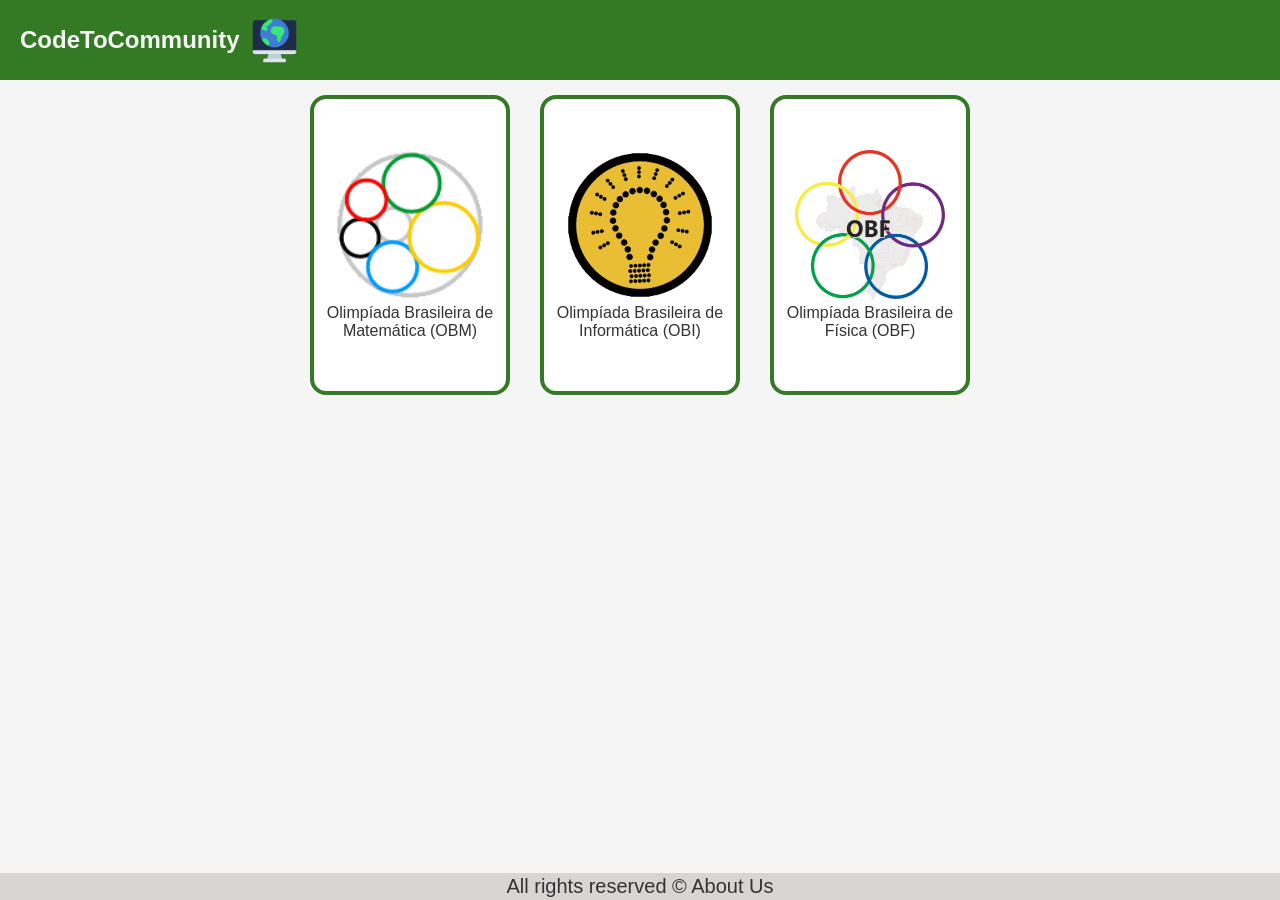
<file: olympiads/index.html>
<!DOCTYPE html>
<html>
    <head>
        <title>Olimpíadas no Brasil</title>
        <meta charset="utf-8">
        <meta name="viewport" content="width=device-width, initial-scale=1.0">
        <link rel="stylesheet" href="style.css">    
    </head> 
    <body>
        <header>
            <a href="index.html">
            <div class="our-logo">
                <span>CodeToCommunity</span>
                <img src="images/logo.png">
            </div>
            </a>
        </header>
        <main>
            <div class="olimpiadas">
                <div class="olimpiada"> 
                    <a href="https://www.obm.org.br/">
                    <img src="images/obm.png" class="olimpiada-imagem">
                    </a>
                    <span class="olimpiada-texto">
                        Olimpíada Brasileira de Matemática (OBM)
                    </span>
                </div>
                <div class="olimpiada"> 
                    <a href="./obi.html">
                    <img src="images/obi.png" class="olimpiada-imagem">
                    </a>
                    <span class="olimpiada-texto">
                        Olimpíada Brasileira de Informática (OBI)
                    </span>
                </div>
                <div class="olimpiada"> 
                    <a href="https://olimpiada.ic.unicamp.br/">
                    <img src="images/obf.png" class="olimpiada-imagem">
                    </a>
                    <span class="olimpiada-texto">
                        Olimpíada Brasileira de Física (OBF)
                    </span>
                </div>
            </div>
        </main>
        <footer>
            <span> All rights reserved &copy; <a href="contact.html">About Us</a></span>
        </footer>
    </body>
</html>
</file>
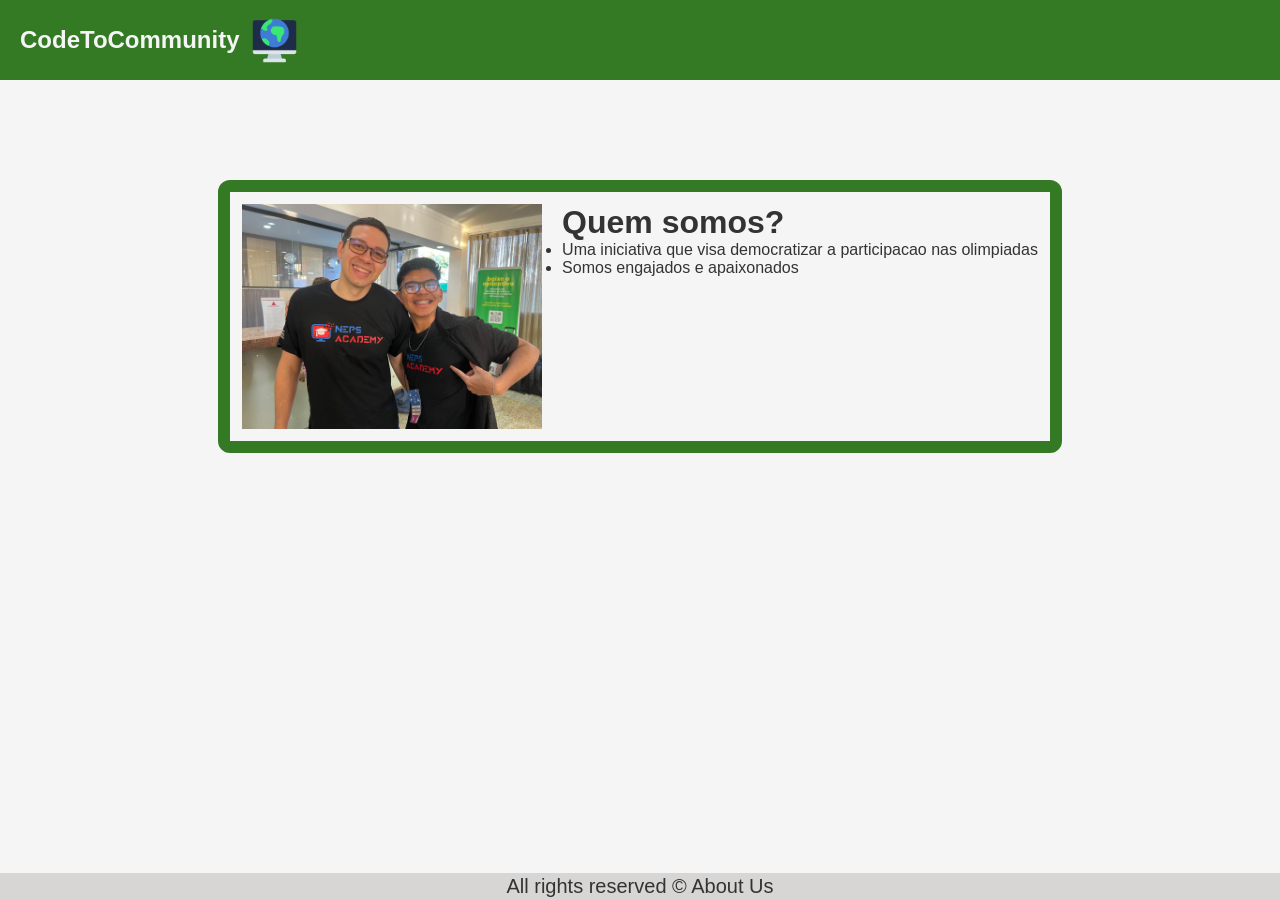
<file: olympiads/contact.html>
<!DOCTYPE html>
<html>
    <head>
        <title>Olimpíadas no Brasil</title>
        <meta charset="utf-8">
        <meta name="viewport" content="width=device-width, initial-scale=1.0">
        <link rel="stylesheet" href="style.css">    
    </head> 
    <body>
        <header>
            <a href="index.html">
            <div class="our-logo">
                <span>CodeToCommunity</span>
                <img src="images/logo.png">
            </div>
            </a>
        </header>
        <main>
            <div class = "participants">
                <div class = "who"> 
                    <img src = images/eu-e-thiago.jpeg>
                    <div class="data">
                        <h1>Quem somos?</h1>
                        <ul>
                            <li>Uma iniciativa que visa democratizar a participacao nas olimpiadas</li>
                            <li>Somos engajados e apaixonados</li>
                        </ul>
                </div>
            </div>
        </main>
        <footer>
            <span> All rights reserved &copy; <a href="./contact.html">About Us</a></span>
        </footer>
    </body>
</html>
</file>
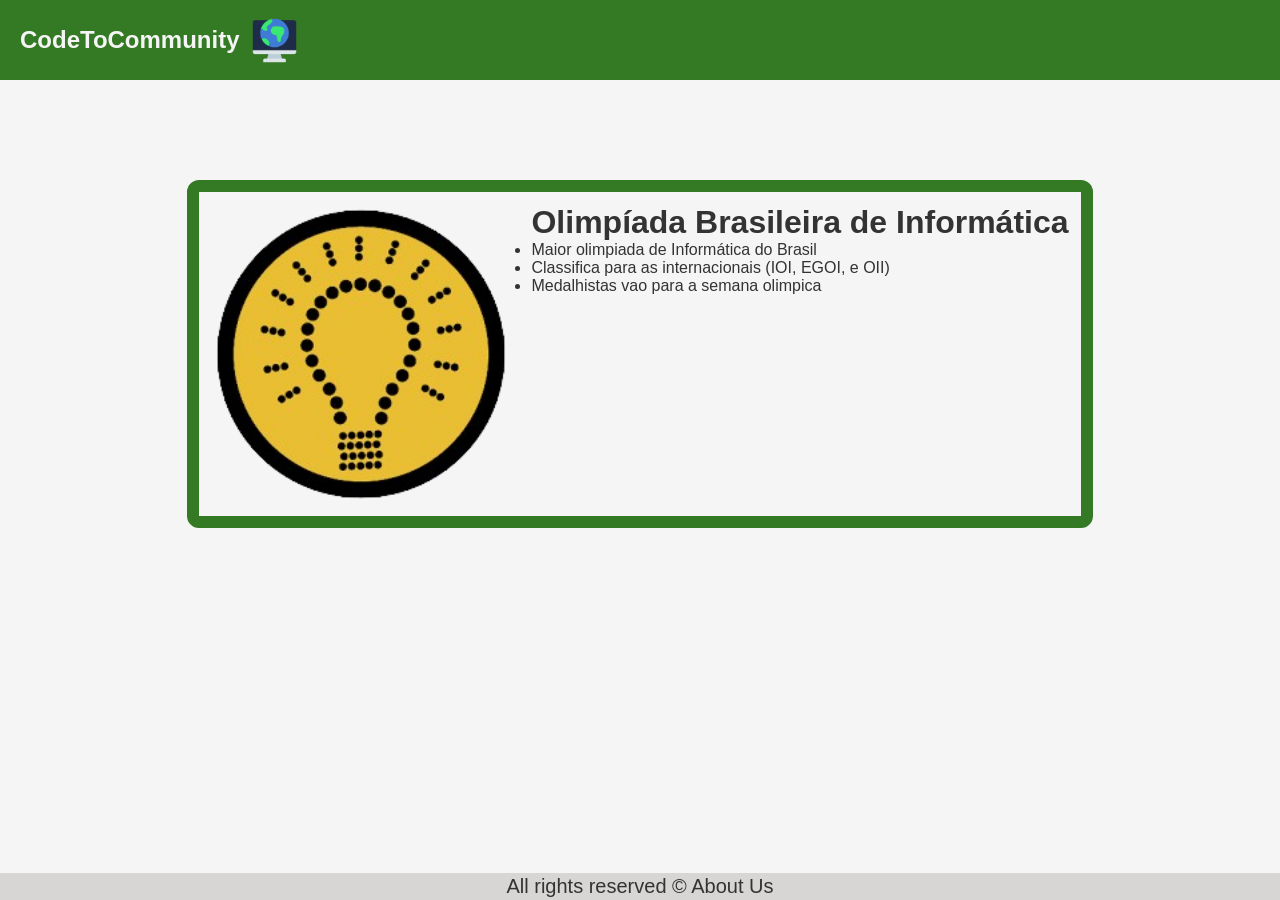
<file: olympiads/obi.html>
<!DOCTYPE html>
<html>
    <head>
        <title>Olimpíadas no Brasil</title>
        <meta charset="utf-8">
        <meta name="viewport" content="width=device-width, initial-scale=1.0">
        <link rel="stylesheet" href="style.css">    
    </head> 
    <body>
        <header>
            <a href="index.html">
            <div class="our-logo">
                <span>CodeToCommunity</span>
                <img src="images/logo.png">
            </div>
            </a>
        </header>
        <main>
            <div class = "card">
                <div class = "obi"> 
                    <img src = images/obi.png>
                    <div class="data">
                        <h1>Olimpíada Brasileira de Informática</h1>
                        <ul>
                            <li>Maior olimpiada de Informática do Brasil</li>
                            <li>Classifica para as internacionais (IOI, EGOI, e OII)</li>
                            <li>Medalhistas vao para a semana olimpica</li>
                        </ul>
                    </div>

                </div>
            </div>
        </main>
        <footer>
            <span> All rights reserved &copy; <a href="contact.html">About Us</a></span>
        </footer>
    </body>
</html>
</file>
<file: olympiads/style.css>
* {
  margin: 0;
  padding: 0;
  box-sizing: border-box;
}
html, body {
    height: 100%;
    margin: 0;
}
body {
    font-family: Arial, sans-serif;
    background-color: #f5f5f5;
    color: #333;

    display: flex;
    flex-direction: column;
}
main {
    flex:1;
}
a {
    text-decoration: none;
    color: inherit;
}
header {
    height: 80px;

    background-color: #347923;
    color: #f5f5f5;

    font-weight: 900;
    font-size: 24px;

    display: flex;
    justify-content: flex-start;
    align-items: center;
}
header img {
    height: 45px;
    width: auto;
}
.our-logo { 
    gap: 12px;
    padding: 0 20px;
    display: flex;
    justify-content: flex-start;
    align-items: center;
}
footer {
    background-color: #d8d5d5;
    color: #333;
    text-align: center;
    padding: 2px;
    font-size: 20px;
}
.olimpiadas {    
    display: flex;
    flex-direction: row;
    justify-content: center;
    align-items: center;
}
.olimpiada {
    height: 300px;
    width: 200px;   
    padding: 10px;
    margin: 15px;

    border-style: solid;
    border-width: 4px;
    border-radius: 16px;
    border-color: #347923;


    background-color: #ffffff;

    display: flex;
    flex-direction: column;
    justify-content: center;
    align-items: center;
}
.olimpiada-imagem {
    height: 150px;
    width: 150px;
}
.olimpiada-texto{
    text-align: center;
    color: #333;
}
.participants, .card {
    width: 100%;
    margin-top: 100px;
    
    display: flex;
    justify-content: center;
    align-items: center;
}
.who, .obi {
    border:#347923 12px solid;
    border-radius: 12px;

    margin-bottom: 100px;
    padding: 12px;
    gap: 20px;

    display: flex;
}
.who img, .obi img {
    width: 300px;
    height: auto;

}
.data {
    display: flex;
    flex-direction: column;
    justify-content: flex-start;
}
</file>
